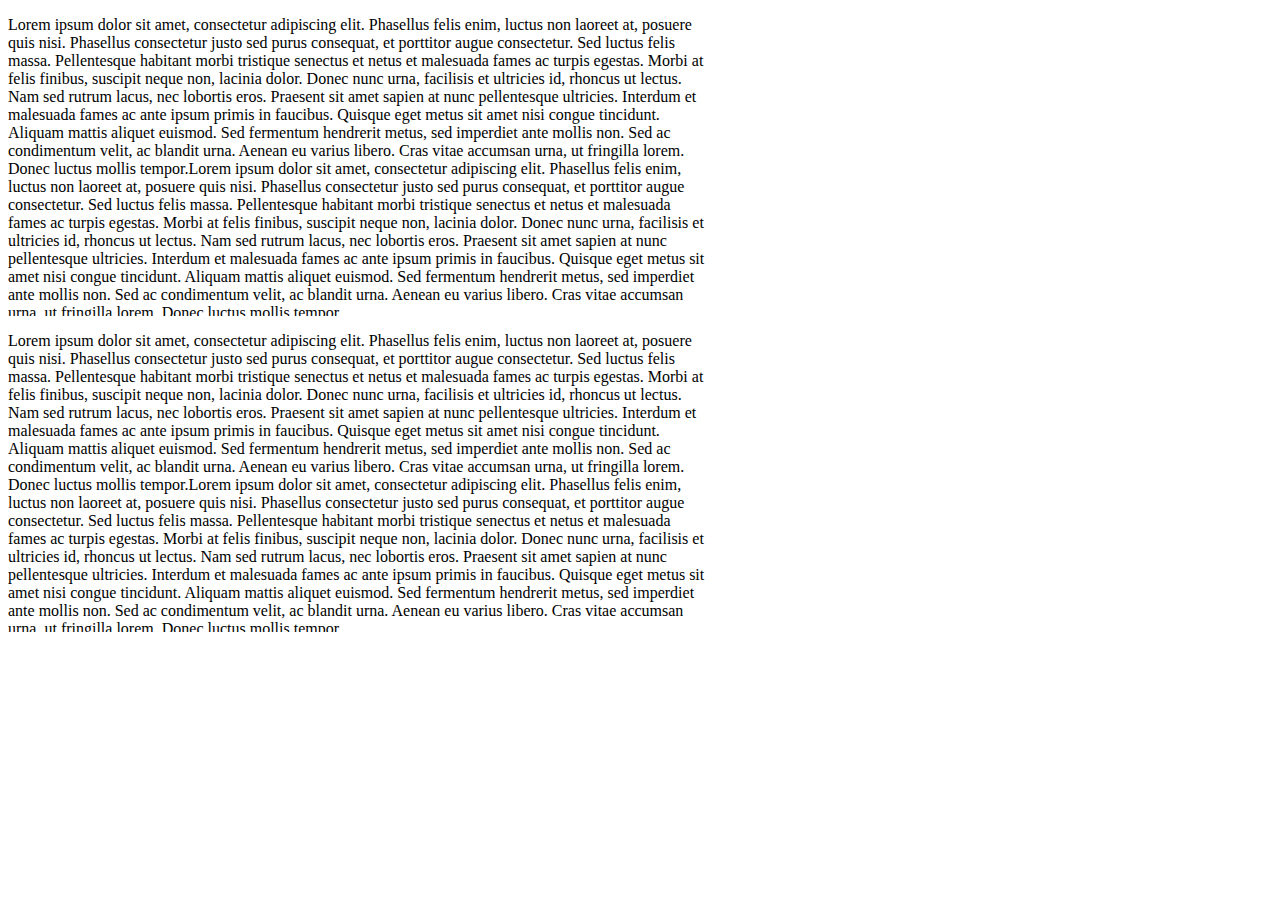
<file: test1/index.html>
<!DOCTYPE html>
<html>
<head>
	<title>Test1</title>
	<meta charset="UTF-8">
	<link rel="stylesheet" href="style/style.css" />
</head>
<body>
	<p>Lorem ipsum dolor sit amet, consectetur adipiscing elit. Phasellus felis enim, luctus non laoreet at, posuere quis nisi. Phasellus consectetur justo sed purus consequat, et porttitor augue consectetur. Sed luctus felis massa. Pellentesque habitant morbi tristique senectus et netus et malesuada fames ac turpis egestas. Morbi at felis finibus, suscipit neque non, lacinia dolor. Donec nunc urna, facilisis et ultricies id, rhoncus ut lectus. Nam sed rutrum lacus, nec lobortis eros. Praesent sit amet sapien at nunc pellentesque ultricies. Interdum et malesuada fames ac ante ipsum primis in faucibus.

	Quisque eget metus sit amet nisi congue tincidunt. Aliquam mattis aliquet euismod. Sed fermentum hendrerit metus, sed imperdiet ante mollis non. Sed ac condimentum velit, ac blandit urna. Aenean eu varius libero. Cras vitae accumsan urna, ut fringilla lorem. Donec luctus mollis tempor.Lorem ipsum dolor sit amet, consectetur adipiscing elit. Phasellus felis enim, luctus non laoreet at, posuere quis nisi. Phasellus consectetur justo sed purus consequat, et porttitor augue consectetur. Sed luctus felis massa. Pellentesque habitant morbi tristique senectus et netus et malesuada fames ac turpis egestas. Morbi at felis finibus, suscipit neque non, lacinia dolor. Donec nunc urna, facilisis et ultricies id, rhoncus ut lectus. Nam sed rutrum lacus, nec lobortis eros. Praesent sit amet sapien at nunc pellentesque ultricies. Interdum et malesuada fames ac ante ipsum primis in faucibus. Quisque eget metus sit amet nisi congue tincidunt. Aliquam mattis aliquet euismod. Sed fermentum hendrerit metus, sed imperdiet ante mollis non. Sed ac condimentum velit, ac blandit urna. Aenean eu varius libero. Cras vitae accumsan urna, ut fringilla lorem. Donec luctus mollis tempor.</p>
	<p>Lorem ipsum dolor sit amet, consectetur adipiscing elit. Phasellus felis enim, luctus non laoreet at, posuere quis nisi. Phasellus consectetur justo sed purus consequat, et porttitor augue consectetur. Sed luctus felis massa. Pellentesque habitant morbi tristique senectus et netus et malesuada fames ac turpis egestas. Morbi at felis finibus, suscipit neque non, lacinia dolor. Donec nunc urna, facilisis et ultricies id, rhoncus ut lectus. Nam sed rutrum lacus, nec lobortis eros. Praesent sit amet sapien at nunc pellentesque ultricies. Interdum et malesuada fames ac ante ipsum primis in faucibus.

	Quisque eget metus sit amet nisi congue tincidunt. Aliquam mattis aliquet euismod. Sed fermentum hendrerit metus, sed imperdiet ante mollis non. Sed ac condimentum velit, ac blandit urna. Aenean eu varius libero. Cras vitae accumsan urna, ut fringilla lorem. Donec luctus mollis tempor.Lorem ipsum dolor sit amet, consectetur adipiscing elit. Phasellus felis enim, luctus non laoreet at, posuere quis nisi. Phasellus consectetur justo sed purus consequat, et porttitor augue consectetur. Sed luctus felis massa. Pellentesque habitant morbi tristique senectus et netus et malesuada fames ac turpis egestas. Morbi at felis finibus, suscipit neque non, lacinia dolor. Donec nunc urna, facilisis et ultricies id, rhoncus ut lectus. Nam sed rutrum lacus, nec lobortis eros. Praesent sit amet sapien at nunc pellentesque ultricies. Interdum et malesuada fames ac ante ipsum primis in faucibus. Quisque eget metus sit amet nisi congue tincidunt. Aliquam mattis aliquet euismod. Sed fermentum hendrerit metus, sed imperdiet ante mollis non. Sed ac condimentum velit, ac blandit urna. Aenean eu varius libero. Cras vitae accumsan urna, ut fringilla lorem. Donec luctus mollis tempor.</p>
</body>
</html>
</file>
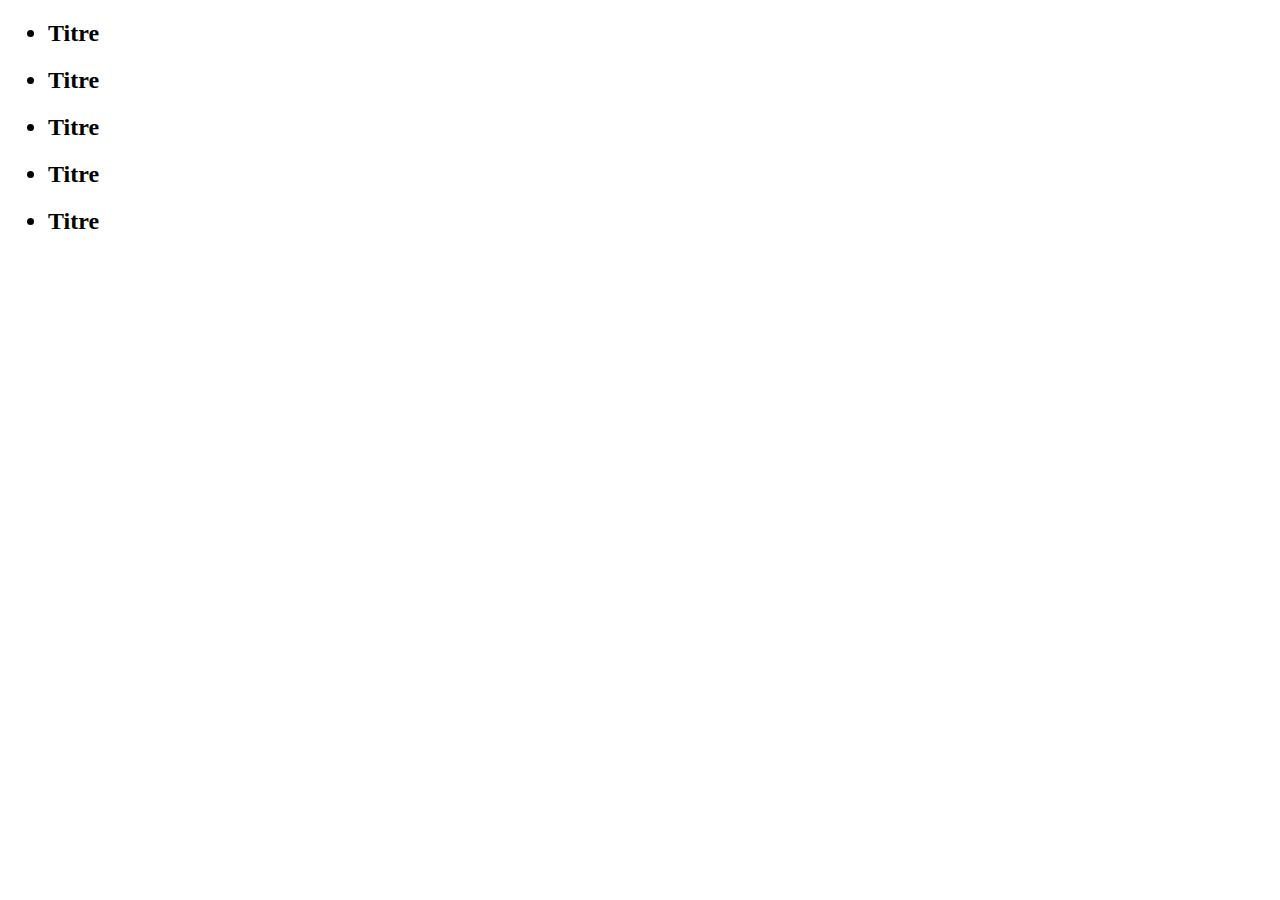
<file: test2/index.html>
<!DOCTYPE html>
<html>
<head>
	<title>Test2</title>
	<meta charset="utf-8">
	<link rel="stylesheet" type="text/css" href="style/style.css">
</head>
<body>
	<ul>
		<h2>Titre</h2>
		<h2>Titre</h2>
		<h2>Titre</h2>
		<h2>Titre</h2>
		<h2>Titre</h2>
	</ul>
</body>
</html>
</file>
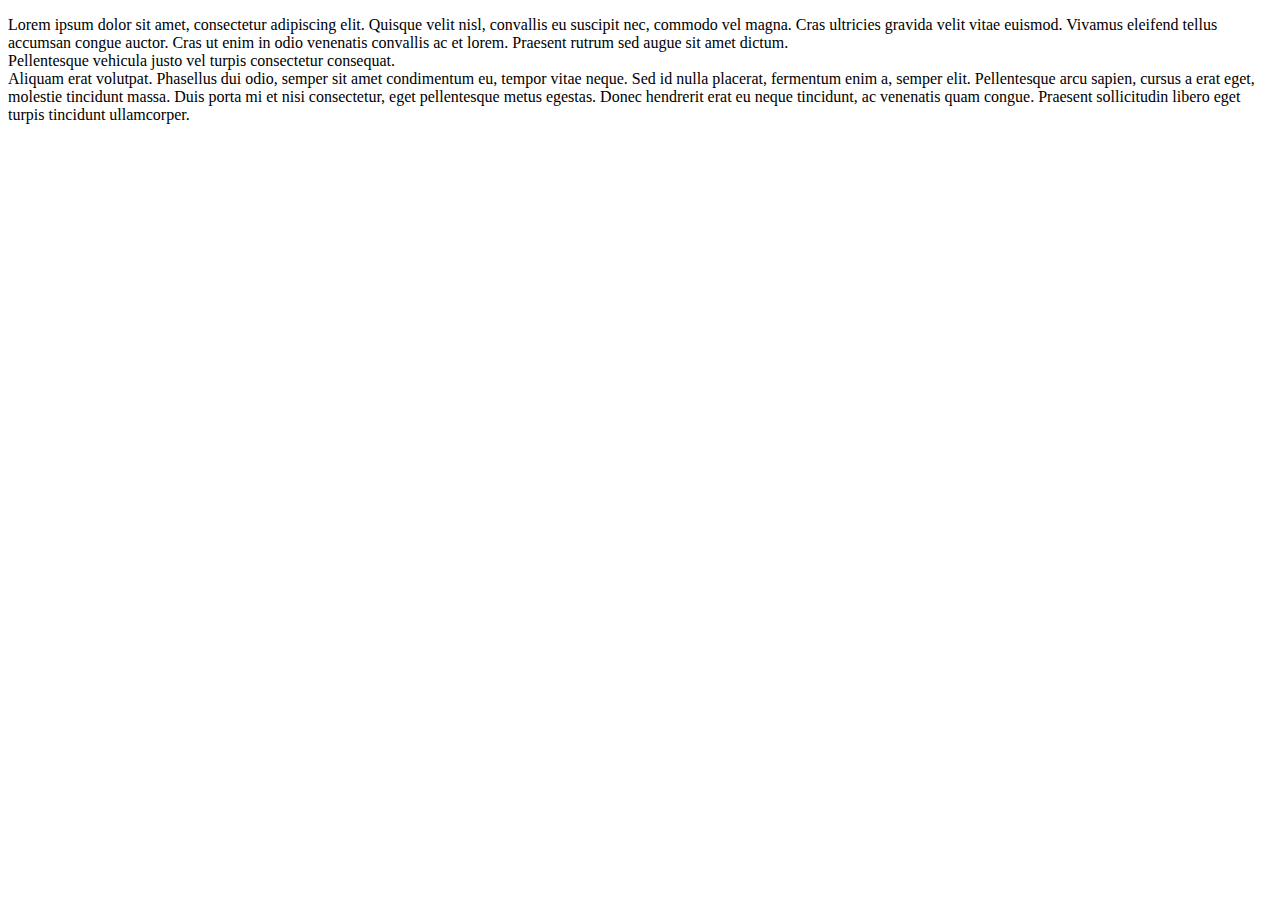
<file: test3/index.html>
<!DOCTYPE html>
<html>
<head>
	<title>Test3</title>
	<meta charset="utf-8">
	<link rel="stylesheet" type="text/css" href="style/style.css">
</head>
<body>
	<div>
		<p>
		Lorem ipsum dolor sit amet, consectetur adipiscing elit. Quisque velit nisl, convallis eu suscipit nec, commodo vel magna. Cras ultricies gravida velit vitae euismod. Vivamus eleifend tellus accumsan congue auctor. Cras ut enim in odio venenatis convallis ac et lorem. Praesent rutrum sed augue sit amet dictum. <span>Pellentesque vehicula justo vel turpis consectetur consequat.</span> Aliquam erat volutpat. Phasellus dui odio, semper sit amet condimentum eu, tempor vitae neque. Sed id nulla placerat, fermentum enim a, semper elit. Pellentesque arcu sapien, cursus a erat eget, molestie tincidunt massa. Duis porta mi et nisi consectetur, eget pellentesque metus egestas. Donec hendrerit erat eu neque tincidunt, ac venenatis quam congue. Praesent sollicitudin libero eget turpis tincidunt ullamcorper.
		</p>
	</div>
</body>
</html>
</file>
<file: test1/style/style.css>
p {
	width: 700px;
	height: 300px;
	overflow: auto;
}
</file>
<file: test2/style/style.css>
h2 {
	display: list-item;
}
</file>
<file: test3/style/style.css>
span {
	display:block; /* fait de la balise span un block alors qu'elle est inline de base. Impose un saut de ligne avant et après son contenu */
}
</file>
